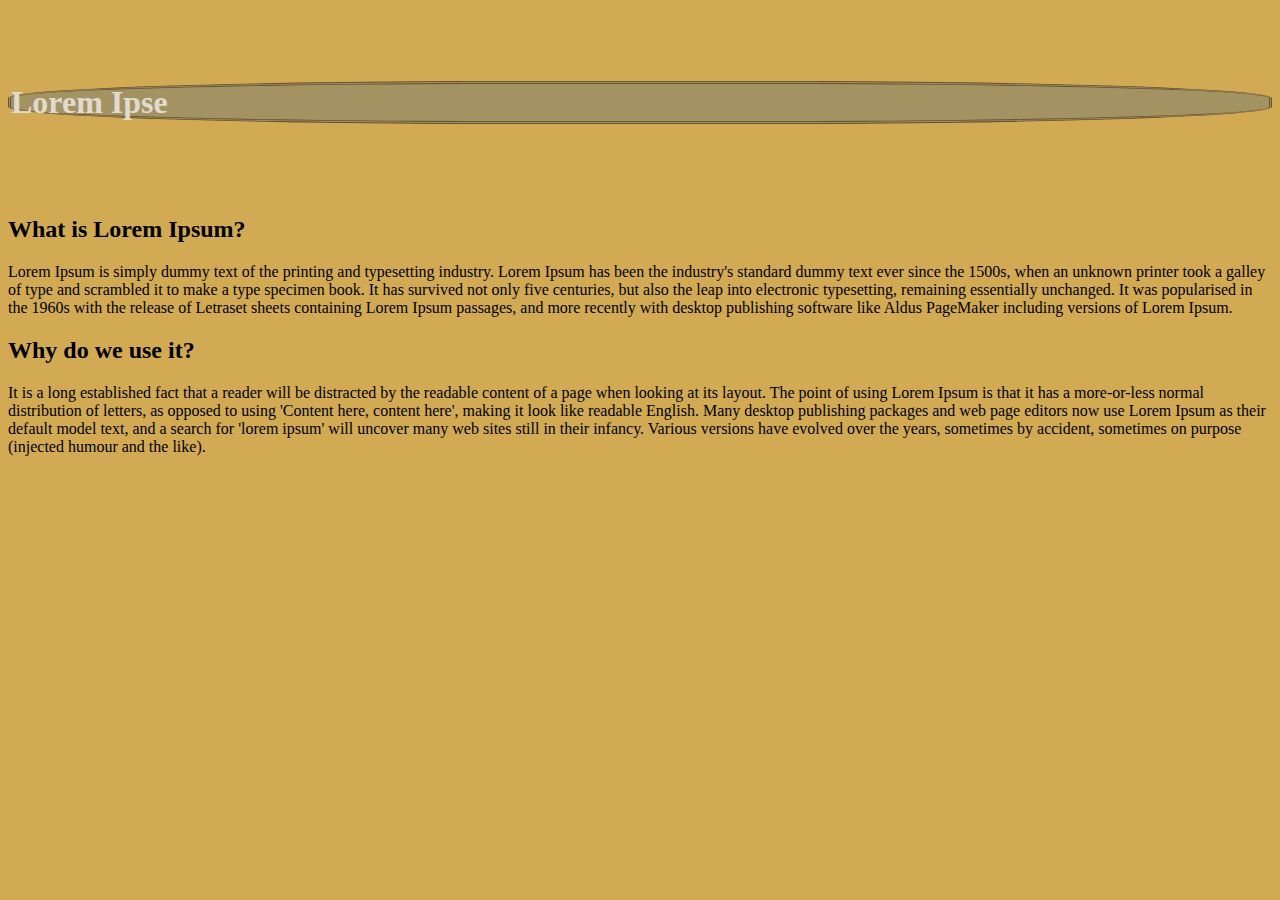
<file: 2.hetResponsive/index.html>
<!doctype html>
<html lang="en">
  <head>
    <meta charset="utf-8">
    <meta name="viewport" content="width=device-width, initial-scale=1">
    <title>Bootstrap demo</title>
    <link rel="stylesheet" href="stylesheet.css">
    <link href="https://cdn.jsdelivr.net/npm/bootstrap@5.3.1/dist/css/bootstrap.min.css" rel="stylesheet" integrity="sha384-4bw+/aepP/YC94hEpVNVgiZdgIC5+VKNBQNGCHeKRQN+PtmoHDEXuppvnDJzQIu9" crossorigin="anonymous">
  </head>
  <body class="container">
    <div class="mt-5">
      <div class="row justify-content-center">
          <div class="col-md-6">
              <h1 class="text-center p-4 mainTitle">Lorem Ipse</h1>
          </div>
      </div>
    </div>
    <div class="row">
      <div class="col">
        <span>     
          <h2>What is Lorem Ipsum?</h2>
            Lorem Ipsum is simply dummy text of the printing and typesetting industry. 
            Lorem Ipsum has been the industry's standard dummy text ever since the 1500s, 
            when an unknown printer took a galley of type and scrambled it to make a type specimen book. 
            It has survived not only five centuries, but also the leap into electronic typesetting, remaining 
            essentially unchanged. It was popularised in the 1960s with the release of Letraset sheets containing 
            Lorem Ipsum passages, and more recently with desktop publishing software like Aldus PageMaker including 
            versions of Lorem Ipsum.
        </span>
      </div>
      <div class="col">
        <span>  
          <h2 >Why do we use it?</h2>
          It is a long established fact that a reader will be distracted by the readable content of a page when 
          looking at its layout. The point of using Lorem Ipsum is that it has a more-or-less normal distribution 
          of letters, as opposed to using 'Content here, content here', making it look like readable English. 
          Many desktop publishing packages and web page editors now use Lorem Ipsum as their default model text,
          and a search for 'lorem ipsum' will uncover many web sites still in their infancy. Various versions have
          evolved over the years, sometimes by accident, sometimes on purpose (injected humour and the like).
        </span>
      </div>
    </div>
    <script src="https://cdn.jsdelivr.net/npm/bootstrap@5.3.1/dist/js/bootstrap.bundle.min.js" integrity="sha384-HwwvtgBNo3bZJJLYd8oVXjrBZt8cqVSpeBNS5n7C8IVInixGAoxmnlMuBnhbgrkm" crossorigin="anonymous"></script>
  </body>
</html>
</file>
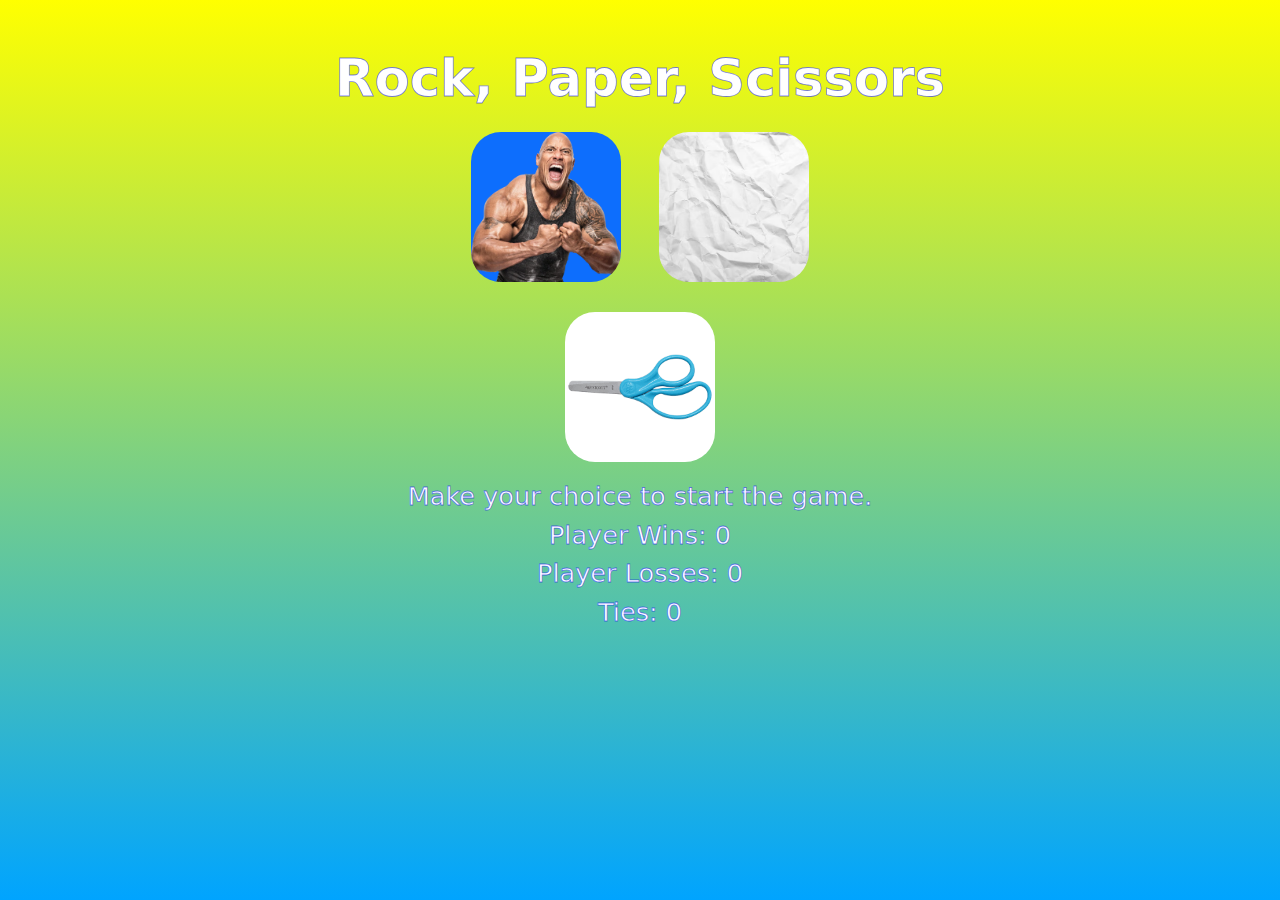
<file: 3.hetJsgame/index.html>
<!DOCTYPE html>
<html lang="en">
<head>
    <meta charset="UTF-8">
    <meta name="viewport" content="width=device-width, initial-scale=1.0">
    <title>Rock, Paper, Scissors</title>
    <link href="https://cdn.jsdelivr.net/npm/bootstrap@5.3.0/dist/css/bootstrap.min.css" rel="stylesheet">
    <link rel="stylesheet" href="styles.css">
<body>
    <div class="container mt-5">
        <h1 class="text-center">Rock, Paper, Scissors</h1>
        <div class="row justify-content-center">
            <div class="col-6">
                <div class="text-center">
                    <button class="choice-btn rock btn btn-primary btn-lg" onclick="makeChoice('rock')"></button>
                    <button class="choice-btn paper btn btn-primary btn-lg" onclick="makeChoice('paper')"></button>
                    <button class="choice-btn scissors btn btn-primary btn-lg" onclick="makeChoice('scissors')"></button>
                </div>
                <div class="text-center" id="result">
                    Make your choice to start the game.
                </div>
                <div class="text-center" id="win-count">
                    Player Wins: <span id="playerWins">0</span>
                </div>
                <div class="text-center" id="lose-count">
                    Player Losses: <span id="playerLosses">0</span>
                </div>
                <div class="text-center" id="tie-count">
                    Ties: <span id="tieCount">0</span>
                </div>
            </div>
        </div>
    </div>
    <script src="index.js"></script>
</html>
</file>
<file: 2.hetResponsive/stylesheet.css>
.container {
    background-color: #d2aa54;
}
.titleContainer {
    display: flex;
    justify-content: center;
    align-items: center;
    margin-top: 5vw;
}

.mainTitle {
    border-radius: 40%;
    color: #e1dbcf;
    background-color: #a39262;
    border-color: #685e41;
    border: 0.3vw double #655231;
}

.row{
    padding-top: 4vw;
}
</file>
<file: 3.hetJsgame/styles.css>
.choice-btn {
    cursor: pointer;
    border: none;
    margin: 15px;
    border-radius: 20%;
    background-repeat: no-repeat;
    background-size: cover;
    width: 150px; 
    justify-content: center;
    align-items: center;
    padding: 10px;
}

.text-center{
    font-size: 2vw;
}

.container h1 {
    font-weight: bold;
    font-size: 4vw;
}

body {
    -webkit-text-stroke-width: 0.05em;
    -webkit-text-stroke-color: rgba(5, 13, 237, 0.541);
    background-clip: text, border-box;
    -webkit-background-clip: text, border-box;
    color: white;
    background: linear-gradient(yellow, #00a4ff);
    background-attachment: fixed;
}

.choice-btn.rock {
    background-image: url('rock.png');
}

.choice-btn.paper {
    background-image: url('paper.png');
}

.choice-btn.scissors {
    background-image: url('scissors.png');
}

@media (min-width: 992px) {
    .choice-btn {
        width: 150px; 
        height: 150px;
    }
}

@media (max-width: 991px) {
    .choice-btn {
        width: 100px; 
        height: 100px; 
    }
}

@media (max-width: 767px) {
    .choice-btn {
        width: 70px; 
        height: 70px; 
    }
}

@media (max-width: 575px) {
    .choice-btn {
        width: 50px; 
        height: 50px; 
    }
}
</file>
